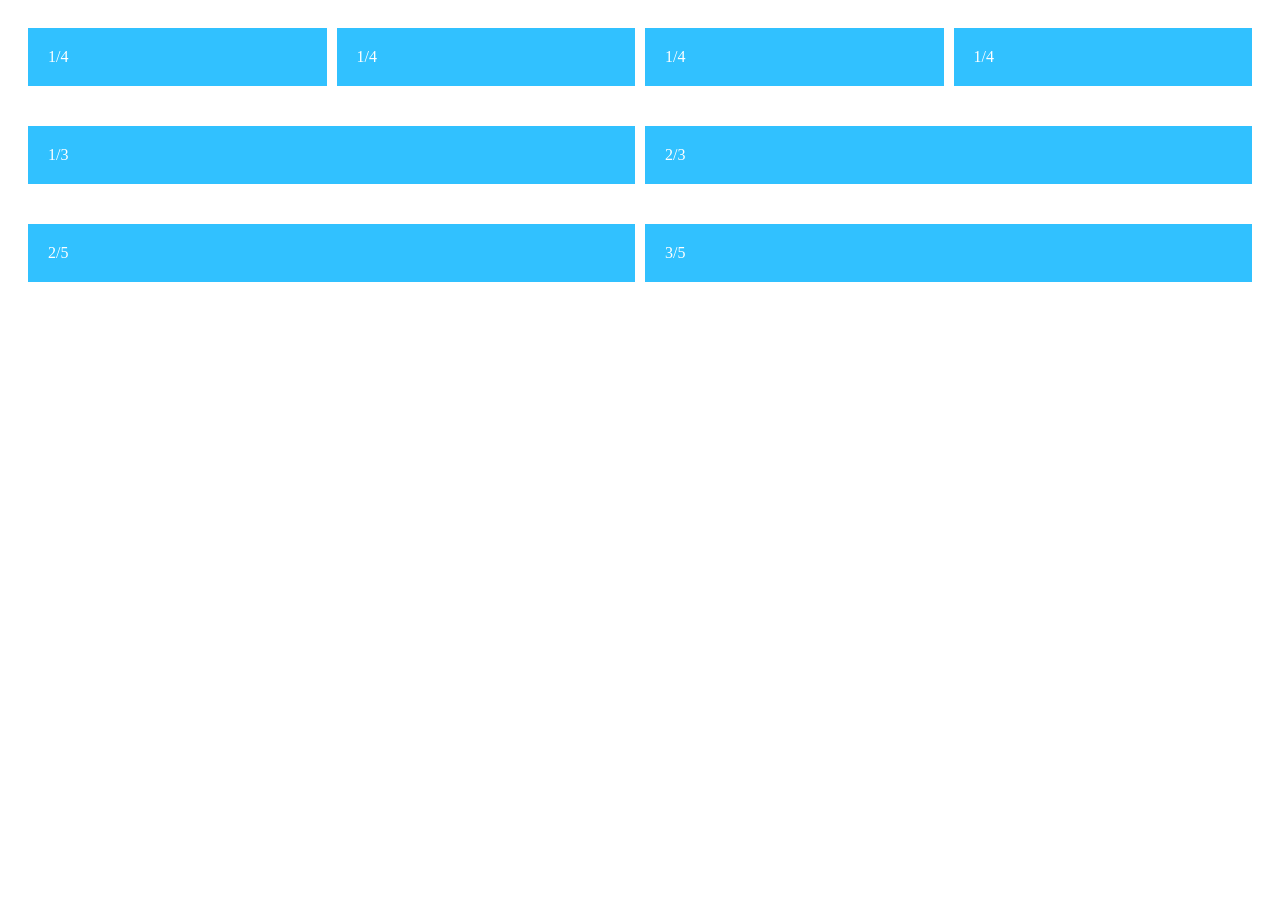
<file: Web Fundamentals/week_1/Day_3/Core/FLEX-ible Columns/index.html>
<!DOCTYPE html>
<html lang="en">
<head>
    <meta charset="UTF-8">
    <meta name="viewport" content="width=device-width, initial-scale=1.0">
    <link rel="stylesheet" href="style.css">
    <title>Document</title>
</head>
<body>
    <div class="row">
        <div class="col">1/4</div>
        <div class="col">1/4</div>
        <div class="col">1/4</div>
        <div class="col">1/4</div>
    </div>
    <div class="row">
        <div class="col">1/3</div> 
        <div class="col-2">2/3</div>
    </div>
    
    <div class="row">
        <div class="col-2">2/5</div>
        <div class="col-3">3/5</div>
    </div>
</body>
</html>
</file>
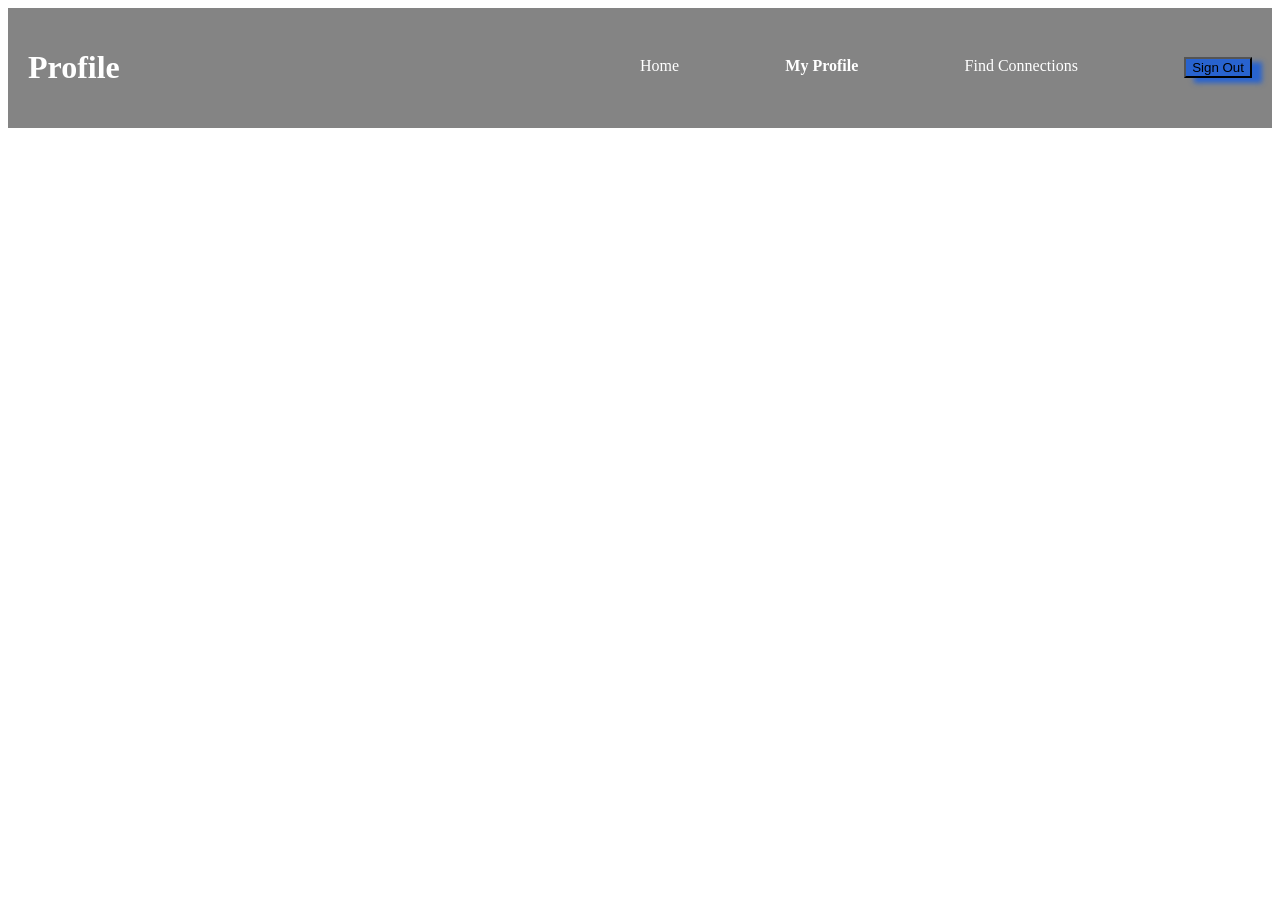
<file: Web Fundamentals/week_1/Day_3/Practice/Flex Navbar/index.html>
<!DOCTYPE html>
<html lang="en">
<head>
    <meta charset="UTF-8">
    <meta name="viewport" content="width=device-width, initial-scale=1.0">
    <link rel="stylesheet" href="style.css">
    <title>Document</title>
</head>
<body>
    <div class="nav">
        <h1 class="nav-title">Profile</h1>
        <ul class="nav-links">
            <li><a >Home</a></li>
            <li><a class="active">My Profile</a></li>
            <li><a >Find Connections</a></li>
            <li><button class="btn">Sign Out</button></li>
        </ul>
    </div>
    
</body>
</html>
</file>
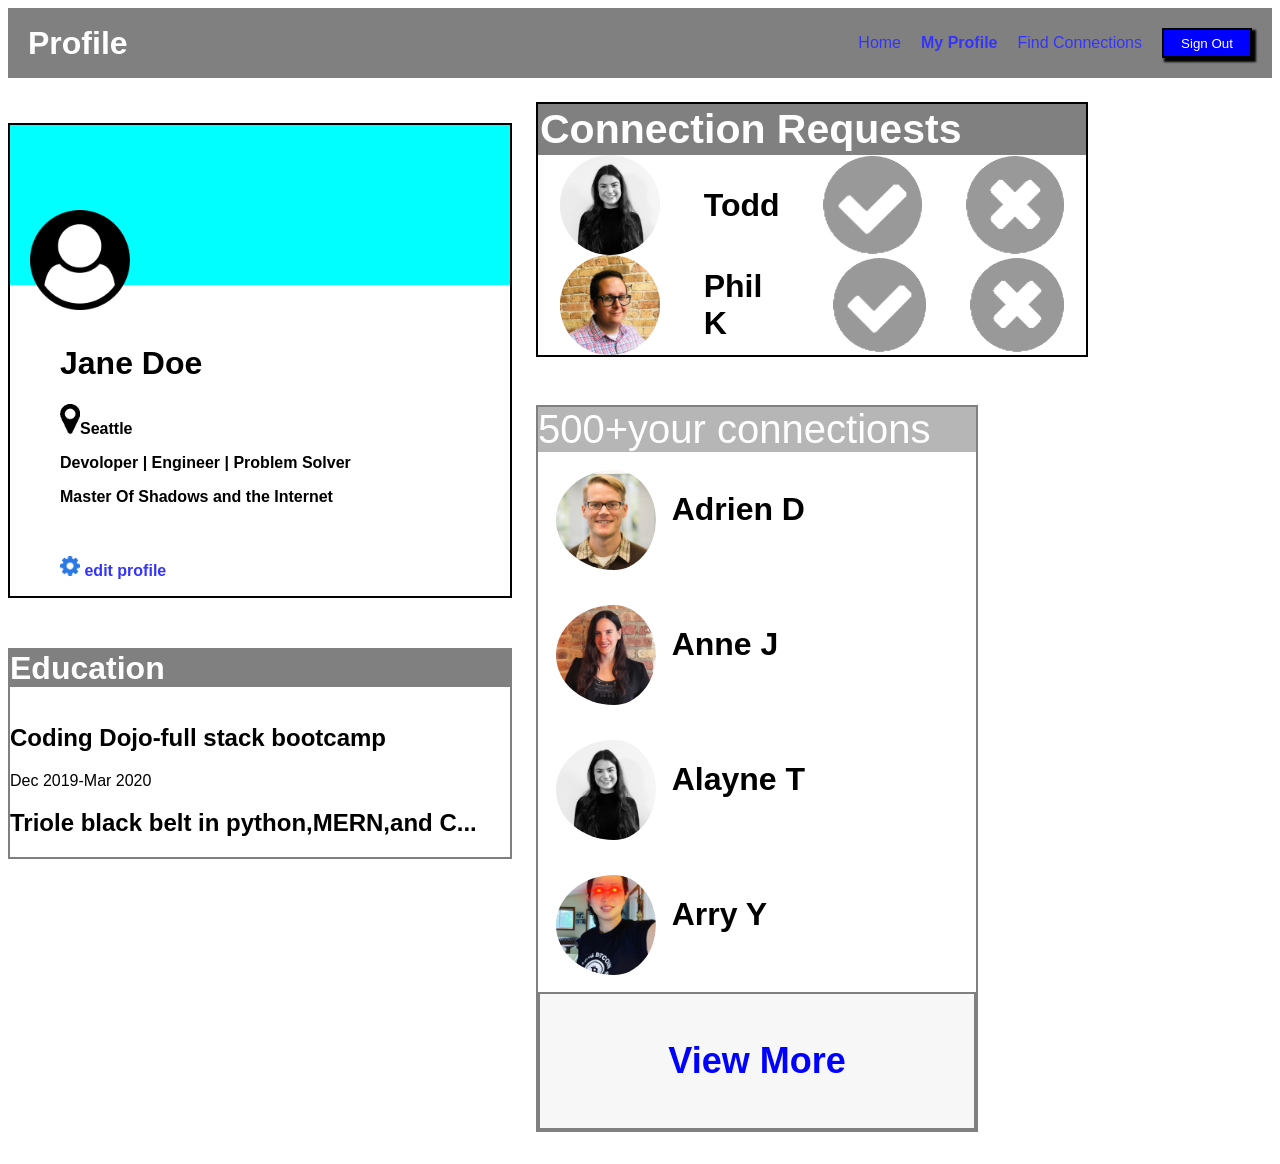
<file: Web Fundamentals/week_1/Day_4/Core/Profile Page/index.html>
<!DOCTYPE html>
<html lang="en">
<head>
    <meta charset="UTF-8">
    <meta name="viewport" content="width=device-width, initial-scale=1.0">
    <link rel="stylesheet" href="style.css">
    <title>Document</title>
</head>
<body>
    <div class="nav">
        <h1 class="nav-title">Profile</h1>
        <ul class="nav-links">
            <li><a href="#">Home</a></li>
            <li><a href="#" class="active">My Profile</a></li>
            <li><a href="#">Find Connections</a></li>
            <li><button class="btn">Sign Out</button></li>
        </ul>
    </div>
    <div class="mast">
    <div class="containerA">
        <div class="theBigBOX">
            <div class="l1"></div>
            <div class="img1">
                <img src="./user-circle.png"  alt="user-circle">
            </div>
            <div class="content">
                <h1>Jane Doe</h1>
                <p><img src="./map-marker.png" class="img2" alt="map-marker">Seattle</p>
                <p>Devoloper | Engineer | Problem Solver</p>
                <p>Master Of Shadows and the Internet</p><br>
                <p><img src="./gear.png" class="img2" alt="gear"> <a href="edit profile">edit profile</a></p>
            </div>
        </div>
                                                                                <div class="box2">
                <div><h1 class="t1">Education</h1></div>
                <div><h2 class="t2">Coding Dojo-full stack bootcamp</h2>
                <p class="t3">Dec 2019-Mar 2020</p></div>
                <h2 class="t4">Triole black belt in python,MERN,and C...</h2>
                                                                                </div>
    </div>






    <div class="con2">

    <div class="box3">

        <div><h1 class="ti1">Connection Requests</h1></div>
                                                                <div class="pics1">
            <img src="./images/alayne-s.jpg" class="acc1"><h1 class="acc1">Todd</h1>
            <img src="./icons 2/accept-circle.png" class="acc1">
            <img src="./icons 2/close-circle.png" class="acc1">
        </div>

                                                                <div class="pics1">
            <img src="./images/adrien-s.jpg" class="acc1"> <h1 class="acc1">Phil K</h1>
            <img src="./icons 2/accept-circle.png" class="acc1" >
            <img src="./icons 2/close-circle.png" class="acc1">
        </div>
    </div>
    <div class="box4">
        <div class="o1">
        <span>500+</span>your connections
        </div>
        <div class="pics2">
            <div class="lis1"><img src="./images/todd-s.jpg" class="acc2"><h1>Adrien D</h1></div>
            <div class="lis1"><img src="./images/anne-s.jpg" class="acc2"><h1>Anne J</h1></div>
            <div class="lis1"><img src="./images/alayne-s.jpg" class="acc2"><h1>Alayne T</h1></div>
            <div class="lis1"><img src="./images/arry-s.jpg" class="acc2"><h1>Arry Y</h1></div>
            <div class="rlink"><a href="+"><h1 class="col">View More</h1></a></div>
        </div>
    </div>
</div>
</div>
</body>
</html>
</file>
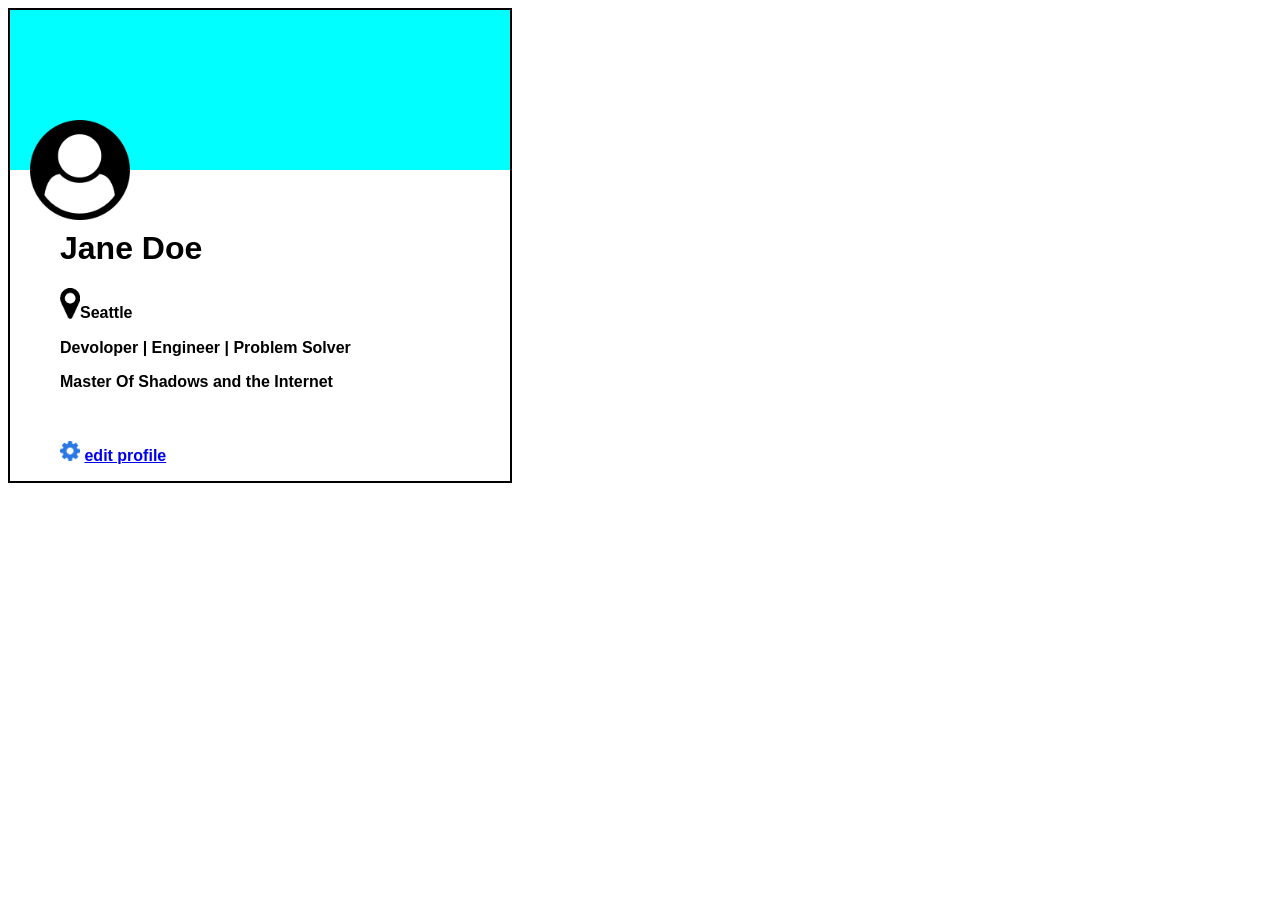
<file: Web Fundamentals/week_1/Day_4/Core/User Card/index.html>
<!DOCTYPE html>
<html lang="en">
<head>
    <meta charset="UTF-8">
    <meta name="viewport" content="width=device-width, initial-scale=1.0">
    <title>User_Crad</title>
    <link rel="stylesheet" href="style.css">
</head>
<body>
    <div class="theBigBOX">
        <div class="l1"></div>
        <div class="img1">
            <img src="./user-circle.png"  alt="user-circle">
        </div>
        <div class="content">
            <h1>Jane Doe</h1>
            <p><img src="./map-marker.png" class="img2" alt="map-marker">Seattle</p>
            <p>Devoloper | Engineer | Problem Solver</p>
            <p>Master Of Shadows and the Internet</p><br>
            <p><img src="./gear.png" class="img2" alt="gear"> <a href="edit profile">edit profile</a></p>
        </div>
    </div>
</body>
</html>
</file>
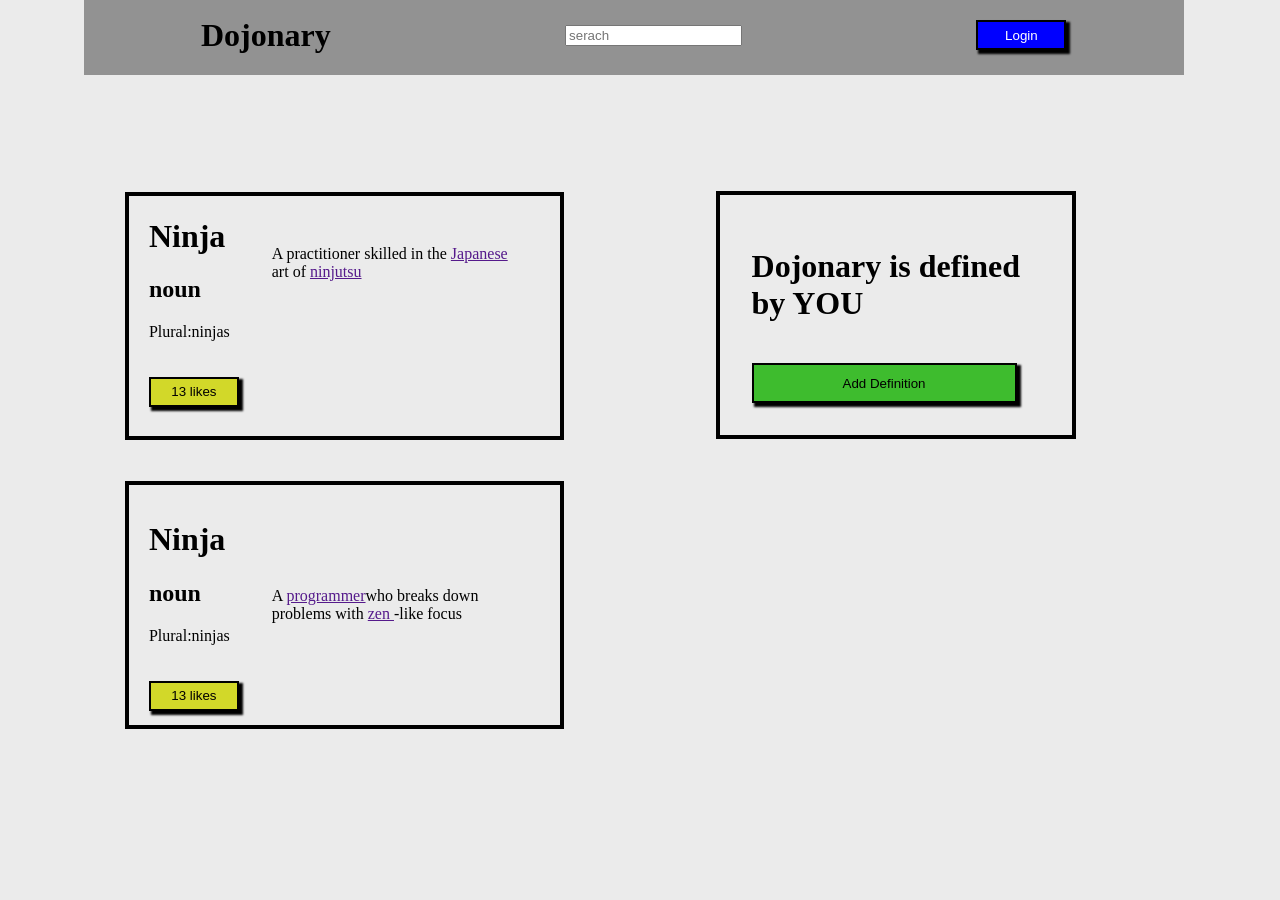
<file: Web Fundamentals/week_2/Day_1/Core/Button Clicker/index.html>
<!DOCTYPE html>
<html lang="en">
<head>
    <meta charset="UTF-8">
    <meta name="viewport" content="width=device-width, initial-scale=1.0">
    <link rel="stylesheet" href="style.css">
    <script src="script.js"></script>
    <title>Document</title>
</head>
<body>

    <div class="firstBarre">
        <div class="DH"><h1>Dojonary</h1></div>
        <div><input type="text" name="serach" placeholder="serach"></div>
        <div><button class="btn" onclick="changebutton(this)">Login</button></div>
        
    </div>
        <div id="ceo">
    <div class="container1">
        


        <div class="lis1">
            <div class="boxA">
                <div><h1>Ninja</h1><h2>noun</h2><p>Plural:ninjas</p></div>
                <div class="b1"><button class="bta" onclick="alert('ninja was liked')">13 likes</button></div>
            </div>
            
                <div class="boxB">
                    <p>A practitioner skilled in the <a href="">
                        Japanese</a> art of <a href="">ninjutsu</a></p>
                    </div>
                </div>





        <div class="lis2">
            <div class="boxA">
                <div><h1>Ninja</h1><h2>noun</h2><p>Plural:ninjas</p></div>
                <div class="b1"><button class="bta">13 likes</button></div>
            </div>
                <div class="boxB">
                    <p>A  <a href="">programmer</a>who breaks down problems with <a href="">zen </a>-like focus  </p>

                    </div>
        </div>

    </div>
            <div class="contaier2">
            <div class="lis3">
            <div class="box1">
                <div><h1>Dojonary is defined by YOU</h1></div>
                
                <div class="b1"><button class="btb" onclick="hide(this)">Add Definition</button></div>
            </div>
                </div>

            </div>





        </div>
</body>
</html>
</file>
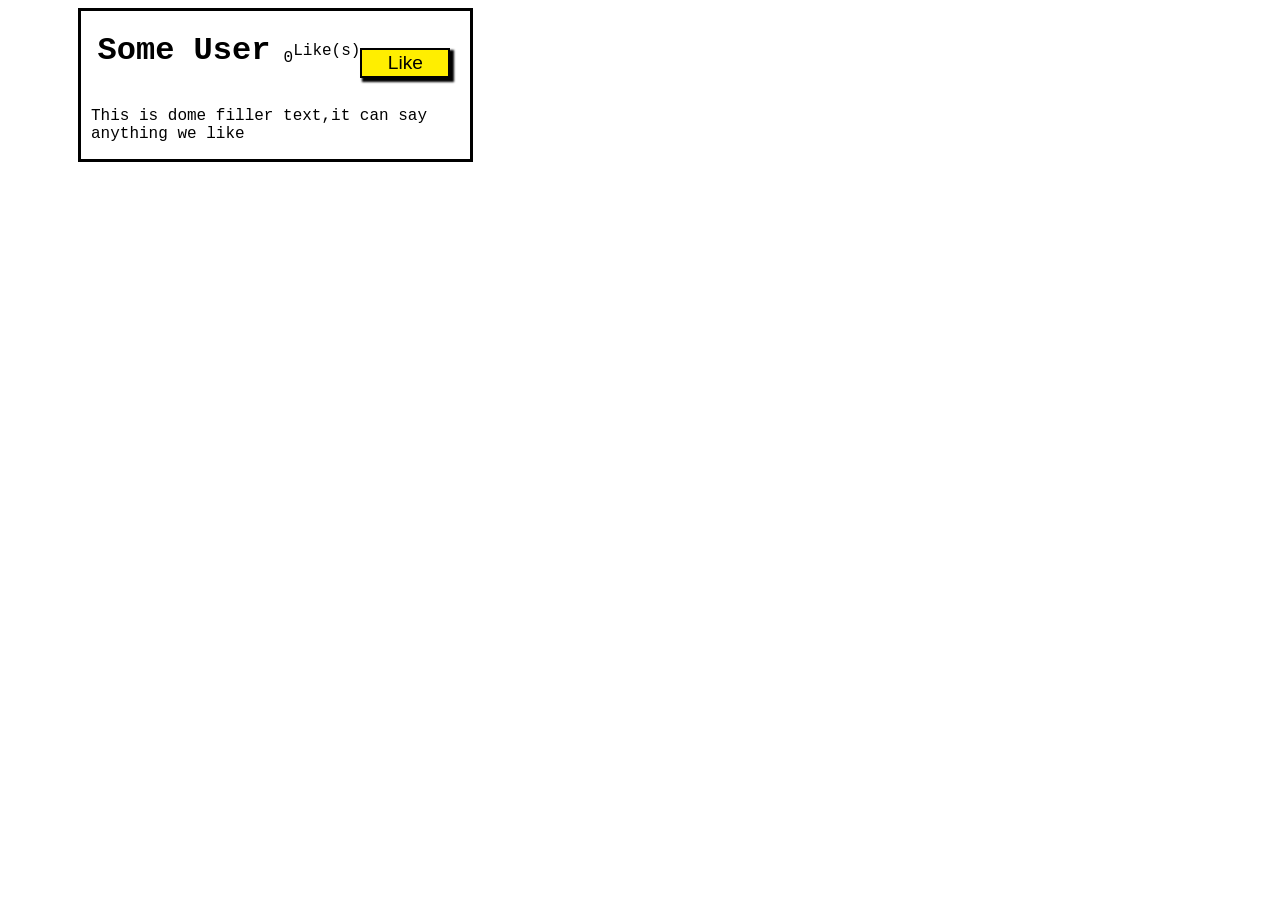
<file: Web Fundamentals/week_2/Day_2/Core/Liking Likes/index.html>
<!DOCTYPE html>
<html lang="en">
<head>
    <meta charset="UTF-8">
    <meta name="viewport" content="width=device-width, initial-scale=1.0">
    <link rel="stylesheet" href="style.css">

    <title>Document</title>
</head>
<body>
    <script src="script.js"></script>
    <div class="HOME">
        <div class="BOX1">
            <div class="title"><h1>Some User</h1></div>
            <div class="likes">
                <div class="counter">0 </div>Like(s)
                <button class="button">Like</button></div>
            <div class="likebtn1">
            </div>
        </div>
        <div class="BOX2">
            <p>This is dome filler text,it can say anything we like</p>
        </div>
    </div>

</body>
</html>
</file>
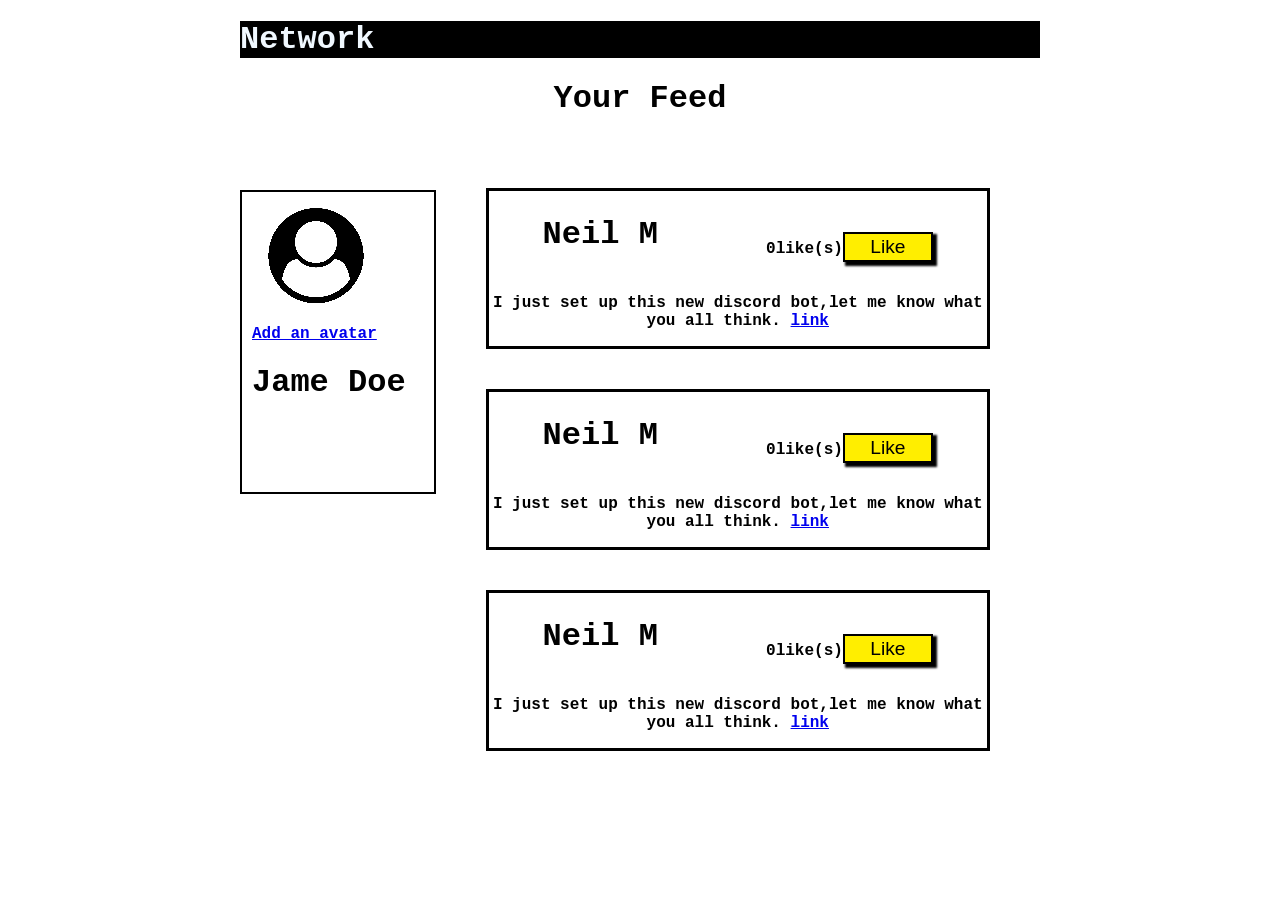
<file: Web Fundamentals/week_2/Day_2/Core/Liking Likes2/index.html>
<!DOCTYPE html>
<html lang="en">
<head>
    <meta charset="UTF-8">
    <meta name="viewport" content="width=device-width, initial-scale=1.0">
    <link rel="stylesheet" href="style.css">
    <title>Document</title>
</head>
<body>

    <!----NETWORK NAVBARRE-->
    <div class="p1">
        <H1>Network</H1>
    </div>
    <!---THETITLE-->
    <div class="title"><H1>Your Feed</H1></div>
    <!--CONTENT-->
    <div class="BOX3 flex-items">
    <div class="rightside">
        <img src="./img/user.png" alt="">
        <div><a href="#">Add an avatar</a></div>
        <h1>Jame Doe</h1>
    </div>
    <div class="leftside">

        <div class="neil ">
            <!---CONTACTNAME-->
        
            
            <div class="like ">
                <div>
                    <h1>Neil M</h1></div>
            <!----LIKES AREA-->
            <div class="counter"><p><span class="nb">0</span>like(s)<button class="btn" onclick="numberoflike()">Like</button></p></div>
        <!---commentaire-->
        <div>
                <p class="par ">I just set up this new discord bot,let me know what you all think. <a href="#">link</a></p>
            </div>
        </div>
        

        </div>

    <div class="neil">
        <div class="like ">
            <div>
                <h1>Neil M</h1></div>
        <!----LIKES AREA-->
        <div class="counter"><p><span class="nb2">0</span>like(s)<button class="btn" onclick="numberoflike2()">Like</button></p></div>
    <!---commentaire-->
    <div>
            <p class="par ">I just set up this new discord bot,let me know what you all think. <a href="#">link</a></p>
        </div>
    </div>
</div>


<div class="neil">
    <div class="like ">
        <div>
            <h1>Neil M</h1></div>
    <!----LIKES AREA-->
    <div class="counter"><p><span class="nb3">0</span>like(s)<button class="btn" onclick="numberoflike3()">Like</button></p></div>
<!---commentaire-->
<div>
        <p class="par ">I just set up this new discord bot,let me know what you all think. <a href="#">link</a></p>
    </div>
</div>
</div>
    </div>
</div>
<script src="./script.js"></script>
</body>
</html>
</file>
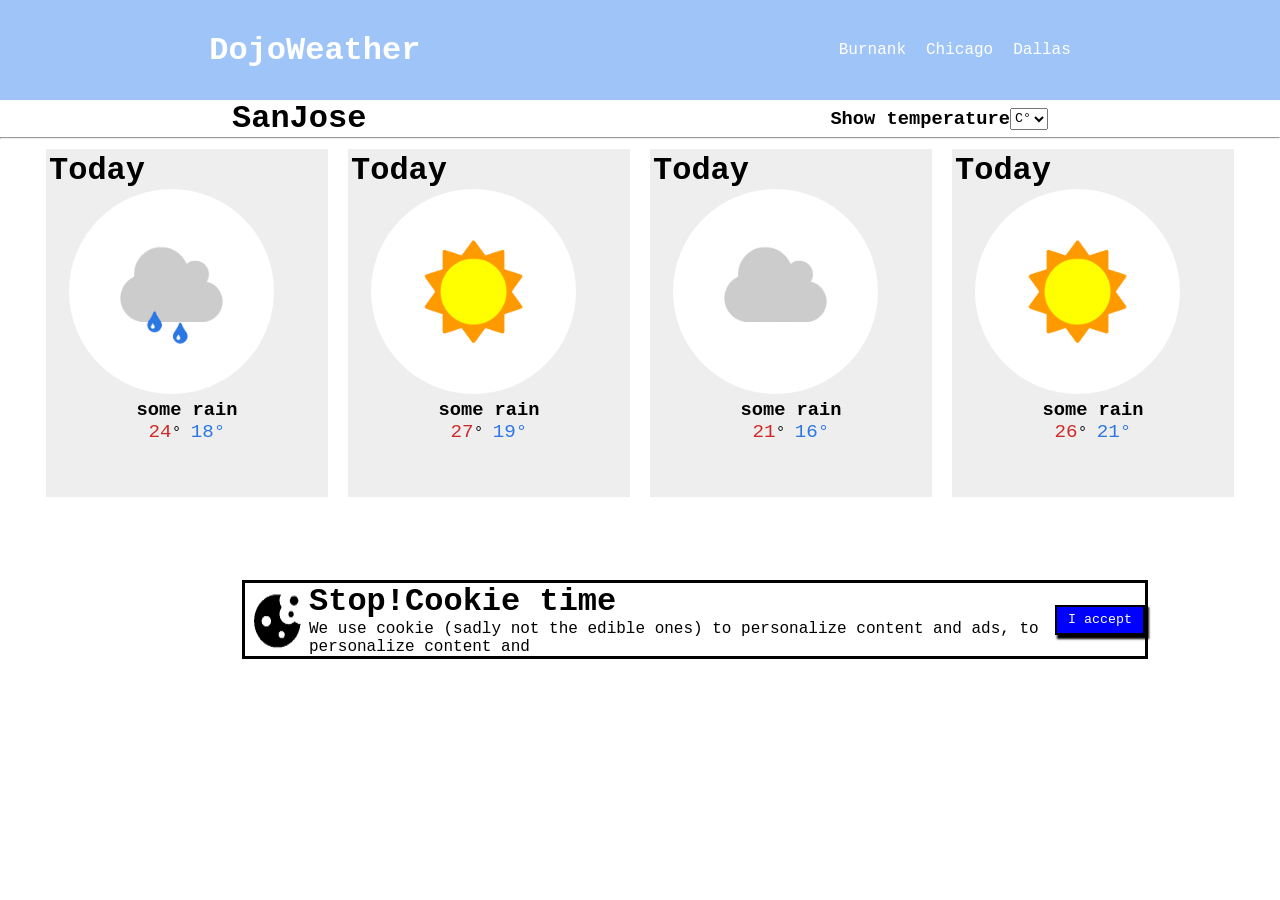
<file: Web Fundamentals/week_2/Day_2/Practice/DojoWeather/index.html>
<!DOCTYPE html>
<html lang="en">
<head>
    <meta charset="UTF-8">
    <meta name="viewport" content="width=device-width, initial-scale=1.0">
    <link rel="stylesheet" href="style.css">
    <title>Document</title>
</head>
<body>
    <div class="navbarre">
        <div class="navleft">
            <h1>DojoWeather</h1>
        </div>
        <div class="navright">
            <ul onclick="alert('Loading weather report')">Burnank</ul>
            <ul>Chicago</ul>
            <ul>Dallas</ul>
        </div>
    </div>
    <div class="weather">
        <div class="weather-header">
            <div class="barreW">
                <div><h1>SanJose</h1></div>
                <div class="temperature">
                    
                    <h3>Show temperature</h3>
                    <select name="x" id="list" onchange="changeNumbuers()">
                        <option value="c">C°</option>
                        <option value="F" >F°</option>
                    </select>
                </div>
            </div>
        </div>
        <hr>
        <div class="weather-body">
            <div class="da">
            <div class="Today">
                <h1>Today</h1>
                <img src="./assets/some_rain.png" alt="">
                
                <div class="dz"><h3>some rain</h3><span class="c1" id="c1">24</span>°       <span class="c2" id="f1">18°</span></div>
            </div>
            <div class="Today">
                <h1>Today</h1>
                <img src="./assets/some_sun.png" alt="">
                <div class="dz"><h3>some rain</h3><span class="c1" id="c2">27</span>°       <span class="c2" id="f2">19°</span></div>
            </div>
            <div class="Today">
                <h1>Today</h1>
                <img src="./assets/some_clouds.png" alt="">
                <div class="dz"><h3>some rain</h3><span class="c1" id="c3">21</span>°       <span class="c2" id="f3">16°</span></div>
            </div>
            <div class="Today">
                <h1>Today</h1>
                <img src="./assets/some_sun.png" alt="">
                <div class="dz"><h3>some rain</h3><span class="c1" id="c4">26</span>°       <span class="c2" id="f4">21°</span></div>
            </div>
            
        </div>
        <div class="weather-alert">
            <div class="alert" id="weather2">
                <img src="./assets/cookie.png" alt="">
                        <div>
                <h1>Stop!Cookie time</h1>
                We use cookie (sadly not the edible ones) to personalize content and ads, to personalize
                content and 
            </div>
            <div class="bnb" >
                <button class="btn" onclick="hide(this)">I accept</button>
            </div>
            </div>
        </div>
        </div>

    </div>
    <script src="./script.js"></script>
</body>
</html>
</file>
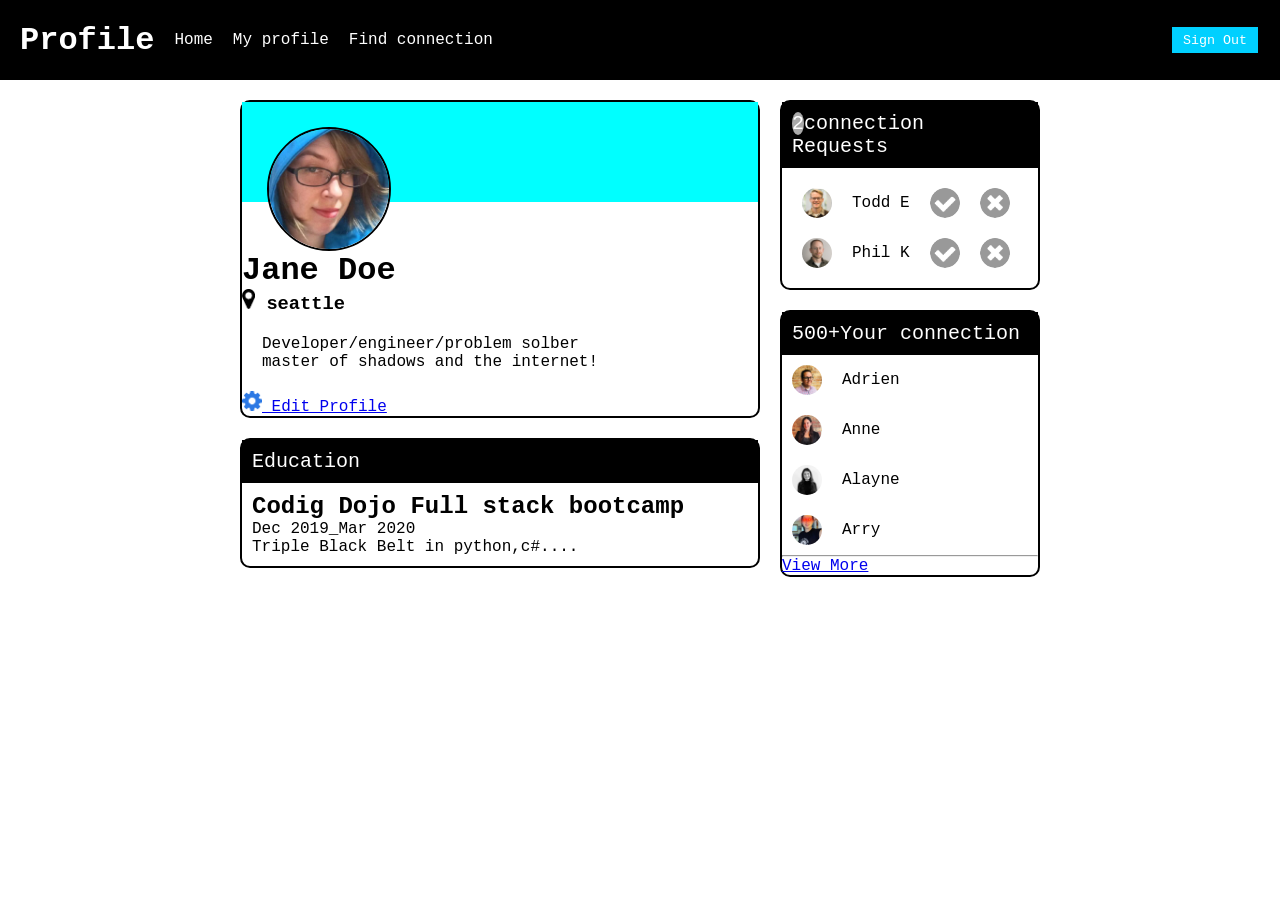
<file: Web Fundamentals/week_2/Day_2/Practice/Making connections/index.html>
<!DOCTYPE html>
<html lang="en">
<head>
    <meta charset="UTF-8">
    <meta name="viewport" content="width=device-width, initial-scale=1.0">
    <link rel="stylesheet" href="style.css">
    <title>Document</title>
</head>
<body>
    <div class="navback">
    <div class="navbar">
        <div class="nav-links">
        <h1>Profile</h1>
        <ul class="nav-links">
            <li>Home</li>
            <li>My profile</li>
            <li>Find connection</li>
        </ul>
        </div>
        <button class="btn">Sign Out</button>
    </div>
</div>
    <div class="container">
        <div class="left">
            <div class="user">
                <div class="user-header">
                    <img src="./images/jane-m.jpg" alt="" >
                </div>
                <div class="user-body">
                    <h1 id="username">Jane Doe</h1>
                    <h3>
                        <img src="./icons 2/map-marker.png" alt="" class="icons">
                        seattle
                    </h3>
                    <p class="m20">
                        Developer/engineer/problem solber<br>
                        master of shadows and the internet!
                    </p>
                    <a href="#" onclick="changeName(this)">
                        <img src="./icons 2/gear.png" alt="" class="icons">
                        Edit Profile
                    </a>
                </div>
        </div>
        <div class="card">
            <div class="card-header">
                Education
            </div>
            <div class="card-body">
                <h2>Codig Dojo Full stack bootcamp</h2>
                <p>Dec 2019_Mar 2020</p>
                <P>Triple Black Belt in python,c#....</P>
            </div>
        </div>
    </div>
        
        
        <div class="right">
            <div class="card">
                <div class="card-header">
                    <span class="req">2</span>connection Requests
                </div>
                <div class="card-body">
                    <div class="lient" id="hi1">
                        <img src="./images/todd-s.jpg" alt="">
                        <span>Todd E</span>
                        <img src="./icons 2/accept-circle.png" alt="" onclick="hide(this)">
                        <img src="./icons 2/close-circle.png" alt="">
                    </div>
                    <div class="lient">
                        <img src="./images/phil-s.jpg" alt="">
                        <span>Phil K</span>
                        <img src="./icons 2/accept-circle.png" alt="">
                        <img src="./icons 2/close-circle.png" alt="">
                    </div>
                </div>
            </div>
            <div class="card">
                <div class="card-header">
                    <span>500+</span>Your connection
                </div>
                <div class="card_body">
                    <div class="lient">
                        <img src="./images/adrien-s.jpg" alt="">
                        <span>Adrien</span>
                    </div>
                    <div class="lient">
                        <img src="./images/anne-s.jpg" alt="">
                        <span>Anne</span>
                    </div>
                    <div class="lient">
                        <img src="./images/alayne-s.jpg" alt="">
                        <span>Alayne</span>
                    </div>
                    <div class="lient">
                        <img src="./images/arry-s.jpg" alt="">
                        <span>Arry</span>
                    </div>
                    <hr>
                    <a href="#">View More</a>
                </div>
            </div>
        </div>
    </div>
    <script src="script.js"></script>
</body>
</html>
</file>
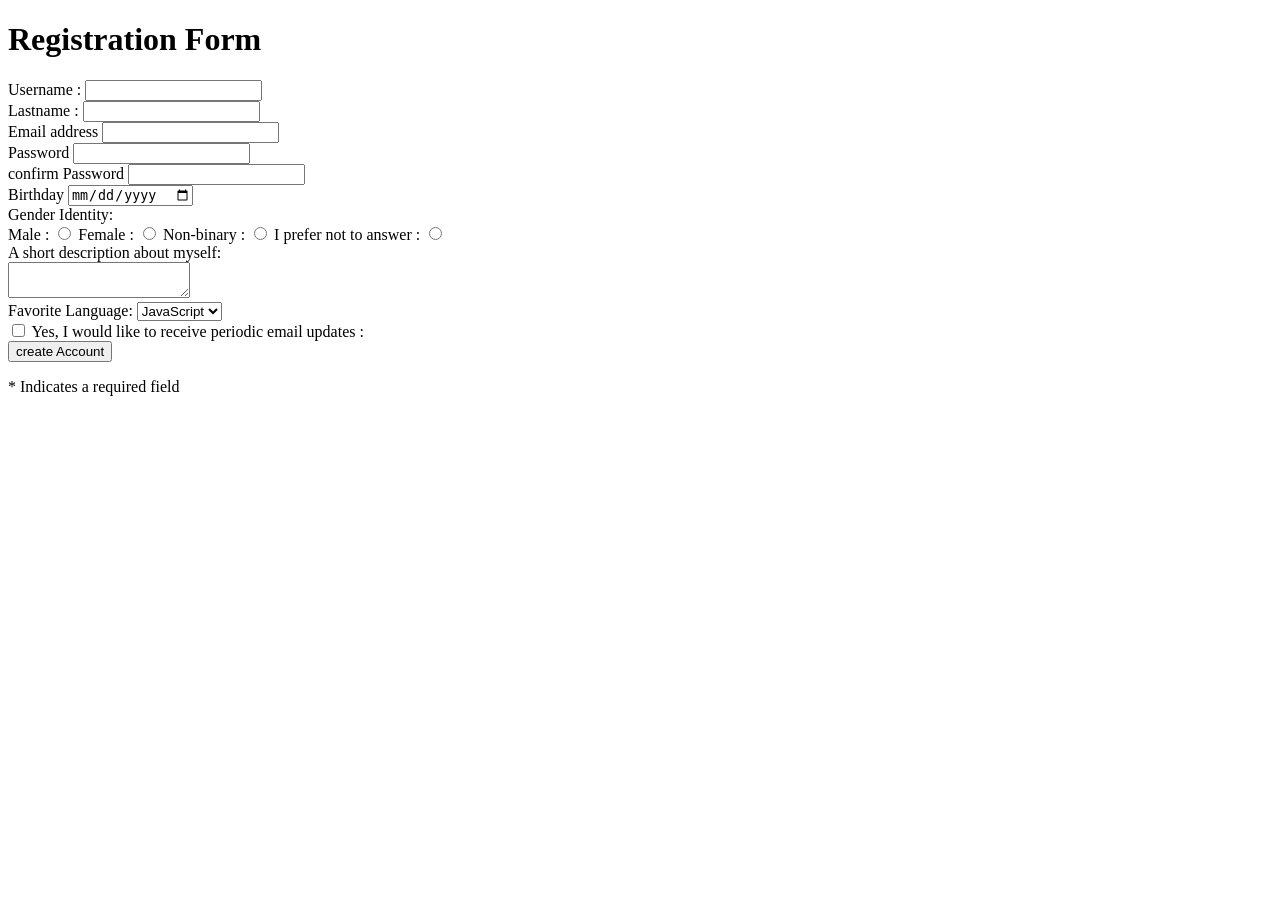
<file: Web Fundamentals/week_1/Day_1/Core/Registration Form.html>
<!DOCTYPE html>
<html lang="en">
<head>
    <meta charset="UTF-8">
    <meta name="viewport" content="width=device-width, initial-scale=1.0">
    <title>Document</title>
</head>
<body>
    <h1>Registration Form</h1>
    <div>
        <label>Username :</label>
        <input type="text" name="Username" id="Username">
    </div>
    <div>
        <label>Lastname :</label>
        <input type="text" name="Lastname" id="Lastname">
    </div>
    <div>
        <label>
            Email address
        </label>
        <input type="email" name="Email address" id="Email adress">
    </div>
    <div>
        <label>
            Password
        </label>
        <input type="password" name="Password" id="Password">
    </div>
    <div>
        <label>
            confirm Password
        </label>
        <input type="password" name="confirm Password" id="confirm Password">
    </div>
    <div>
        <label>
            Birthday
        </label>
        <input type="date" name="Birthday" id="Birthday">
    </div>
    <div>
        <label>
            Gender Identity:
        </label>    
    </div>
        <div>
        Male :
        <input type="radio">
        Female :
        <input type="radio">
        Non-binary :
        <input type="radio">
        I prefer not to answer :
        <input type="radio">
    </div>
    <div>
        <label>A short description about myself:</label>
    </div>
    <textarea name="comment"></textarea>
    <div>
        <label>Favorite Language:</label>
        <select name="Favorite Language:">
            <option value="JavaScript">JavaScript</option>
            <option value="Css">Css</option>
            <option value="Python">Python</option>
        </select>
        <div>
            <input type="checkbox">
            Yes, I would like to receive periodic email updates :
    </div>
    <div>
        <button>create Account</button>
    </div>
    <p>
        * Indicates a required field
    </p>
</body>
</html>
</file>
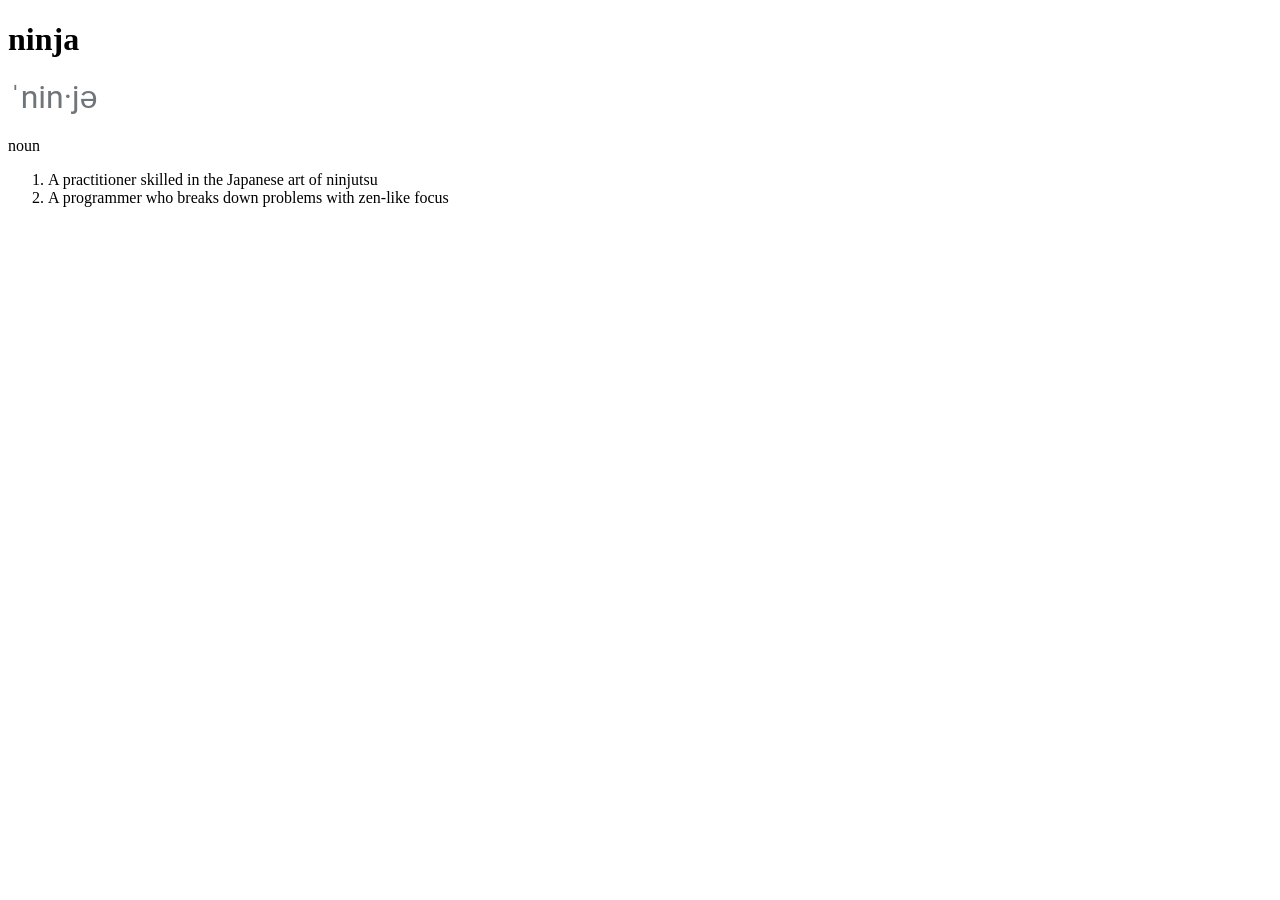
<file: Web Fundamentals/week_1/Day_1/Practice/Dictionary Entry.html>
<!DOCTYPE html>
<html lang="en">
<head>
    <meta charset="UTF-8">
    <meta name="viewport" content="width=device-width, initial-scale=1.0">
    <title>ninja</title>
</head>
<body>
    <h1>ninja</h1>
    <img src="./ninja.png"></img>
    <p>noun</p>
    <ol>
        <li>A practitioner skilled in the Japanese art of ninjutsu</li>
        <li>A programmer who breaks down problems with zen-like focus</li>
    </ol>
</body>
</html>
</file>
<file: Web Fundamentals/week_1/Day_3/Core/FLEX-ible Columns/style.css>
.row {
    
    color: white;
    display: flex;
    gap: 10px;
    padding: 20px;
    
}
.row div {
    background-color: rgb(49, 193, 255);
    padding: 20px;
    width: 100%;
}
</file>
<file: Web Fundamentals/week_1/Day_3/Practice/Flex Navbar/style.css>
.nav-title{
    color: white;
}
.nav{
    background-color: rgb(132, 132, 132);
    display: flex;
    align-items: center;
    justify-content: space-between;
    padding: 20px;
}
.nav-links{
    color: white;
    display: flex;
    width: 50%;
    justify-content: space-between;
}
a{
    color: white;
    text-decoration: white;}
li{
    list-style: none;
}
.active{
    font-weight: bold;
}
.btn{
    background-color: rgb(40, 99, 207);
    box-shadow: 10px 5px 5px rgb(40, 99, 207);
}
</file>
<file: Web Fundamentals/week_1/Day_4/Core/Profile Page/style.css>
body {
    font-family: "Monaco", Arial, sans-serif;
}
.nav{
    background-color: gray;
    height: 70px;
    color: white;
    display: flex;
    align-items: center;
    justify-content: space-between;
    padding: 0px 20px;
}
.nav-links{
    display: flex;
    align-items: center;
    list-style-type: none;
    gap: 20px;
}
a{
    color: rgb(52, 52, 252);
    text-decoration: none;
}
.active{
    font-weight: bold;
}
.btn{
    background-color:blue;
    color: white;
    border: 2px solid black;
    width: 90px;
    height: 30px;
    box-shadow: 3px 3px 2px 1px black;
}
.theBigBOX {
    margin-top: 9%;
    border-color: black;
    border: 2px solid #000;
}
.l1 {
    width: 340px; 
    float: left; 
    background-color: aqua; 
    padding: 80px; 
}
.content {
    margin-top: 220px;
    margin-left: 50px;
}
.content p{
    font-weight: bold;
}
img {
    width: 100px;
}
.img1 {
    margin-left: 20px;
    margin-top: 7%;
    position: absolute;
    top: 120px;  
}
.img2 {
    width: 20px;
}
.box2{
    border: 2px solid grey;
    width: 500px;
    margin-top: 50px;
}
.t1{
    position: relative;
    bottom: 15px;
    background-color: grey;
    color: white;
    margin-top: 15px;    
}
.box3{
    border: 2px solid #000;
    margin: 4%;
    display: flex;
    flex-direction: column;
}
.ti1{
    background-color: grey;
    border: 2px solid gray;
    color: white;
    font-size: 41px;
    margin: 0px;
}
.pics1{
    display: flex;
    align-items: center;
    height: 100px;
}
.acc1{
    padding: 4%;
    border-radius: 50%;
}
.pic2{
    border-radius: 50%;
}
.n1{
    padding-right: 22px;
}
.box4{
    border: 2px solid gray;
    padding: 0%;
    width: 73%;
    border: 2px solid gray;
    margin: 4%;
}
.con2{
    display: flex;
    flex-direction: column;
    width: 600px;
}
.mast{
    display: flex;
}

.o1{
    background-color: #b6b6b6;
    color: white;
    font-size: 40px;
    margin: 0%;
}
.pics2{
    display: flex;
    flex-direction: column;
}
.lis1{
    padding: 4%;
    border-radius: 50%;
    display: flex;
}
.acc2{
    border-radius: 50%;
    padding-right: 4%;
    width: 100px;
    height: 100px;
}
.rlink{
    text-align: center;
    font-size: large;
    background-color: #f7f7f7;
    padding: 5%;
    border: 2px solid grey
}
.col{
    color: blue;
}
</file>
<file: Web Fundamentals/week_1/Day_4/Core/User Card/style.css>
body {
    font-family: "Helvetica Neue", Arial, sans-serif;
}
.theBigBOX {
    width: 500px;
    border-color: black;
    border: 2px solid #000;
    justify-content: center;
}
.l1 {
    width: 340px; 
    float: left; 
    background-color: aqua; 
    padding: 80px; 
}
.content {
    margin-top: 220px;
    margin-left: 50px;
}
.content p{
    font-weight: bold;
}
img {
    width: 100px;
}
.img1 {
    margin-left: 20px;
    position: absolute;
    top: 120px;  
}
.img2 {
    width: 20px;
}
</file>
<file: Web Fundamentals/week_2/Day_1/Core/Button Clicker/style.css>
body{
    font-family: monaco, 'Times New Roman', Times, serif;
    background-color:rgb(235, 235, 235) ;
}

.btn{
    background-color:blue;
    color: white;
    border: 2px solid black;
    width: 90px;
    height: 30px;
    box-shadow: 3px 3px 2px 1px black;
}
.firstBarre{
    background-color:rgb(146, 146, 146) ;
    display: flex;
    justify-content: space-around;
    align-items: center;
    margin: -1% 7% 6% 6%;
}
.b1{
    padding-top:20px ;
}
.bta{
    background-color:rgb(210, 216, 41);
    color: rgb(2, 0, 0);
    border: 2px solid black;
    width: 90px;
    height: 30px;
    box-shadow: 3px 3px 2px 1px black;
}
.container1{
    margin-left: 6%;
    width: 65%;
}
.contaier2{
    margin-left: -15%;
}
.lis1{
    border: 4px solid black;
    width: 50%;
    padding-left: 20px;
    height: 240px;
    display: flex;
    margin: 5%;
}
.box1{
    padding: 9%;
}
.boxB{
    margin: 8%;
}
.lis2{
    border: 4px solid black;
    width: 50%;
    padding-left: 20px;
    height: 240px;
    display: flex;
    align-items: center;
    margin: 5%;
}
.lis3{
    margin-right: 9%;
    margin-top: 10%;
    border: 4px solid black;
    display: flex;
    align-content: center;
}
.btb{
    background-color:rgb(62, 188, 46);
    color: rgb(2, 0, 0);
    border: 2px solid black;
    width: 265px;
    height: 40px;
    box-shadow: 3px 3px 2px 1px black;
}
#ceo{
    display: flex;
    align-items: stretch;
    
}
</file>
<file: Web Fundamentals/week_2/Day_2/Core/Liking Likes/style.css>
body{
    font-family: 'monaco', Courier, monospace;
}
.HOME{
    border: 3px solid black;
    width: 30%;
    margin-left: 70px;
    padding-left: 10px;
}
.BOX1{
    display: flex;
    justify-content: space-around;
}
.likes{
    display: flex;

    align-items: center;
}
.counter{
    margin-top: 15px;
}
.button{
    margin-top: 25px;
    background-color:rgb(255, 238, 0);
    color: rgb(0, 0, 0);
    border: 2px solid black;
    font-size: larger;
    width: 90px;
    height: 30px;
    box-shadow: 3px 3px 2px 1px black;
}
</file>
<file: Web Fundamentals/week_2/Day_2/Core/Liking Likes2/style.css>
body{
    width:800px;
    margin: 0%auto;
    font-family: 'Courier New', Courier, monospace;
    font-weight: bold;
}
.flex-items{
    display: flex;
    align-items: center;
}
.title{
    text-align: center;
}
.p1{
    background-color: black;
    color: aliceblue;
}
.rightside{
    border: 2px solid black;
    flex: 1;
    padding-left: 10px;
    height: 300px;
    margin-bottom: 32%;
    
}
.leftside {
    flex: 3;
    display: flex;
    flex-direction: column;

    padding: 30px;
}
.neil{
    border: 3px solid black;
    margin: 20px;
}
.par{
    text-align: center;
}
.like{
    display: flex;
    align-items: center;
    flex-wrap: wrap;
    justify-content: space-around;
}
.nichole{
    border: 3px solid black;
}
.btn{
    margin-top: 25px;
    background-color:rgb(255, 238, 0);
    color: rgb(0, 0, 0);
    border: 2px solid black;
    font-size: larger;
    width: 90px;
    height: 30px;
    box-shadow: 3px 3px 2px 1px black;
}
</file>
<file: Web Fundamentals/week_2/Day_2/Practice/DojoWeather/style.css>
*{
    margin: 0%;
    padding: 0%;
    font-family: 'monaco', Courier, monospace;
}

.navbarre{
    background-color:#9fc5f8 ;
    color: white;
    display: flex;
    align-items: center;
    justify-content: space-around;
    height: 100px;
}
.navright{
    display: flex;
    align-items: center;
    gap: 20px;
}
.weather{
    margin-bottom: 20px;
}
.barreW{
    display: flex;
    align-items: center;
    justify-content: space-around;
}
.temperature{
    display: flex;
}
.da{
    display: flex;
    justify-content: center;
    margin-top: 10px;
    gap: 20px;
}
.dz{
    text-align: center;
}
.c1{
    color: #cf2a27;
    font-size: larger;
}
.c2{
    color: #2b78e4;
    font-size: larger;
}
.Today img{
    border-radius: 60%;
    height: 60%;
    margin-left: 20px;
}
.Today{
    background-color: #eeeeee;

    border: 3px solid #eeeeee;
}
.alert{
    border: 3px solid black;
    margin-top: 7%;
    margin-left: 200px;
    display: flex;
    width: 900px;

}
.btn{
    background-color:blue;
    color: white;
    border: 2px solid black;
    width: 90px;
    height: 30px;
    box-shadow: 3px 3px 2px 1px black;
}
.bnb{
    display: flex;
    align-items: center;
}
.weather-alert{
    display: flex;
    justify-content: center;
    margin-right: 90px;
}
</file>
<file: Web Fundamentals/week_2/Day_2/Practice/Making connections/style.css>
*{
    margin: 0%;
    padding: 0%;
    font-family: 'monaco', Courier, monospace;
}
.navback{
    margin-bottom: 20px;
}
.navbar{
    background-color: black;

    color: white;
    height: 80px;
    display: flex;
    align-items: center;
    justify-content: space-between;
    margin: 0 auto;
    padding: 0 20px;
}
/*.subnav{
    display: flex;
    align-items: center;
    gap: 20px;
}*/
.nav-links{
    display: flex;
    align-items: center;
    gap:20px;
    list-style-type:none ;
}
.btn{
    color: white;
    background-color: #00d0ff;
    border: 2px solid black;
    /*box-shadow: 3px 3px 2px 1px;*/
    width: 90px;
    height: 30px;
}
.container{
    width: 800px;
    margin: 0%auto;
    display: flex;
    gap: 20px;
}
.left {
    flex: 2;
    display: flex;
    flex-direction: column;
    gap:20px;
}
.right{
    flex: 1;
    display: flex;
    flex-direction: column;
    gap:20px;
}
.user{
    border: 2px solid black;
    border-radius: 10px;

}
.user-header{
    background-color: aqua;
    height: 100px;
    margin-bottom: 50px;
}
.user-header img{
    border-radius: 50%;
    height: 120px;
    margin-top: 25px;
    margin-left: 25px;
    border: 2px solid black;
}
.icons{
    height: 20px;
}
.m20{
    margin: 20px;
}
.card{
    border: 2px solid black;
    border-radius: 10px;
}
.card-header{
    background-color: black;
    padding: 10px;
    color: white;
    font-size: 20px;
}
.card-body{
    padding: 10px;
}
.lient{
    display: flex;
    align-items: center;
    padding: 10px;
    gap: 20px;
}
.lient img{
    border-radius: 50%;
    height: 30px;
}
.req{
    border-radius: 50%;
    background-color: darkgrey;
    width: 10px;
}
</file>
